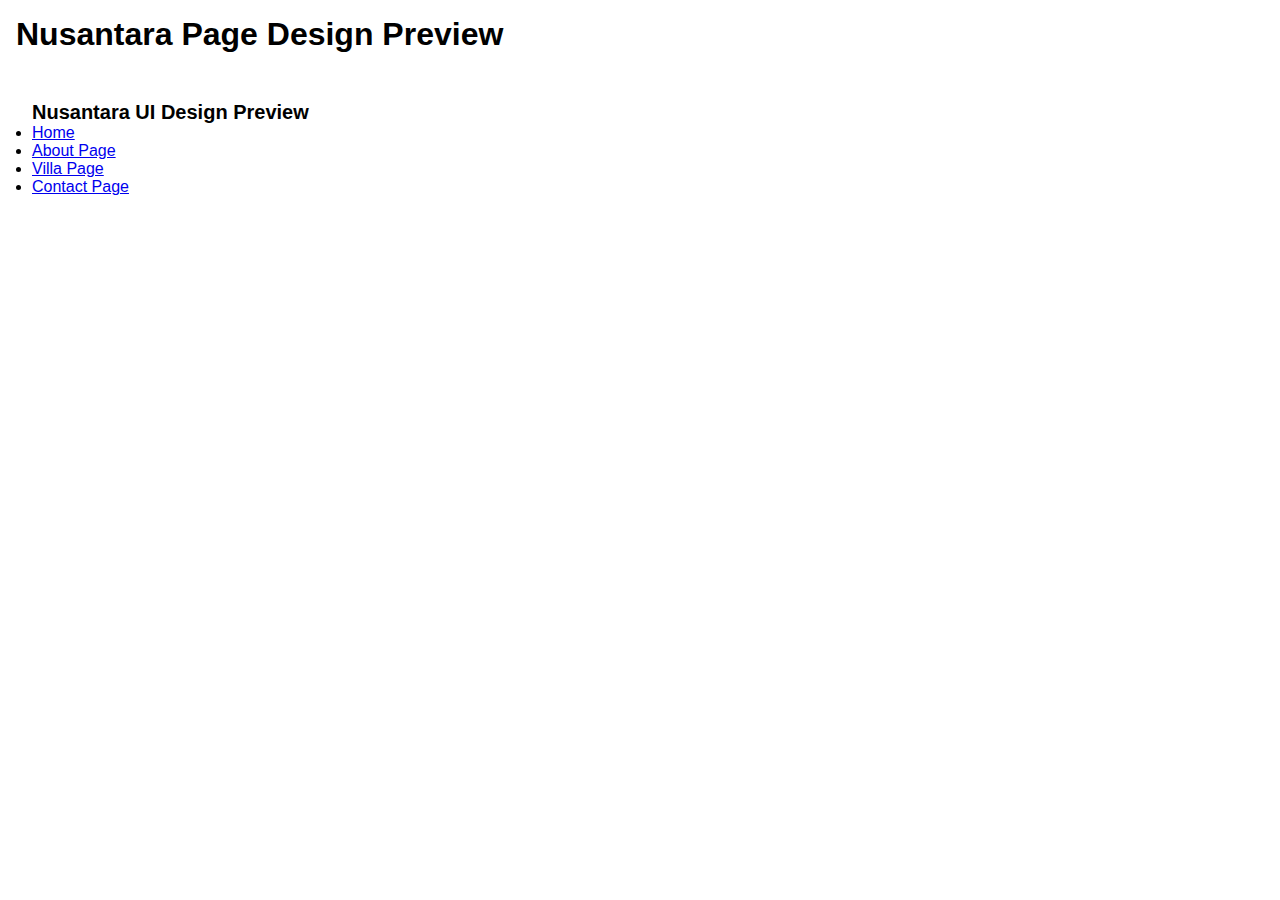
<file: index.html>
<!DOCTYPE html>
<html lang="en">
<head>
    <meta charset="UTF-8">
    <meta http-equiv="X-UA-Compatible" content="IE=edge">
    <meta name="viewport" content="width=device-width, initial-scale=1.0">
    <title>Vortella Pages Preview</title>
    <link rel="stylesheet" href="style.css">
</head>
<body>
    <h1 style="margin: 1rem;">Nusantara Page Design Preview</h1>
    <section id="diff">
        <ul>
            <h2>Nusantara UI Design Preview</h2>
            <li><a href="https://siddhesh-ugale.github.io/nusantara/home-2.html">Home </a></li>
            <li><a href="https://siddhesh-ugale.github.io/nusantara/about.html">About Page</a></li>
            <li><a href="https://siddhesh-ugale.github.io/nusantara/individual-2.html">Villa Page</a></li>
            <li><a href="https://siddhesh-ugale.github.io/nusantara/contact.html">Contact Page</a></li>
        </ul>       
    </section>
</body>
</html>
</file>
<file: style.css>
*{
    margin: 0;
    padding: 0;
    font-family:Arial, Helvetica, sans-serif
}
body {
  overflow-x: hidden; /* Hide scrollbars */
}
#img{
    width: 100vw;
    height: auto;
}
#load{
    width:100%;
    height:100%;
    position:fixed;
    z-index:9999;
    background:url("N-monogram.png") no-repeat center center rgba(0,0,0,0.5);
    background-size: 18%;
    animation: blink 2s infinite;
}
#diff{
    display: flex;
}
#diff ul{
    margin: 1rem;
    padding: 1rem;
}
#diff ul{
    font-size: 1rem;
}
#diff h2{
    font-size: 1.25rem;
}

@keyframes blink {
    0%{
        opacity: 1;
    }
    50%{
        opacity: 0;
    }
    100%{
        opacity: 1;
    }
}
</file>
